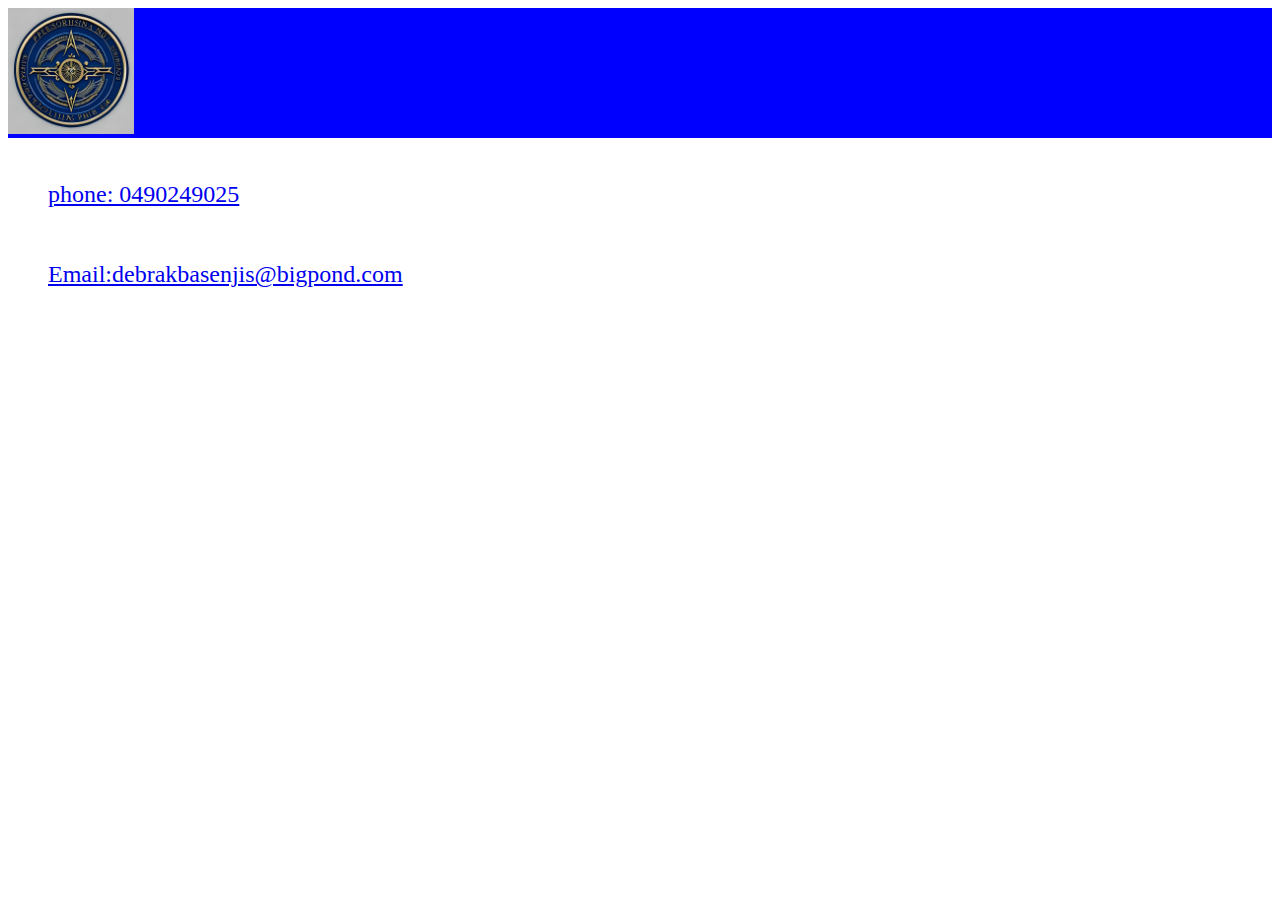
<file: contact.html>
<!DOCTYPE html>
<html>

<head>

    <link rel="stylesheet" type="text/css" href="css/styles.css">
    <title>Personal Consultant</title>
</head>
<body>
    <header style="background-color: blue;">
        <div class="container">
            <div class="row">
                <div class="col-12">
                    <nav>
                        <img class="logoImage" src="image/logo.jpg" alt="Logo Image">
                        
    
                    </nav>
                </div>
            </div>
        </div>
    </header>
    <ul>
        <il class="contactInfo">
            <a href="tel:0490249025">phone: 0490249025</a>

        </il>
        <br>
        <il class="contactInfo"><a href="mailto:debrakbasenjis@bigpond.com">Email:debrakbasenjis@bigpond.com</a></il>
    </ul>
</body>
</file>
<file: css/styles.css>
.logoImage {
    width:10%;
    height:auto;
  }
  #contactMe{
      margin-top: 3%;
      font-size: large;
  }
  .profileImg{
    width:50%;
    height:auto;
  }
  .contactInfo{
      line-height: 5rem;
      font-size: x-large;
  }
</file>
